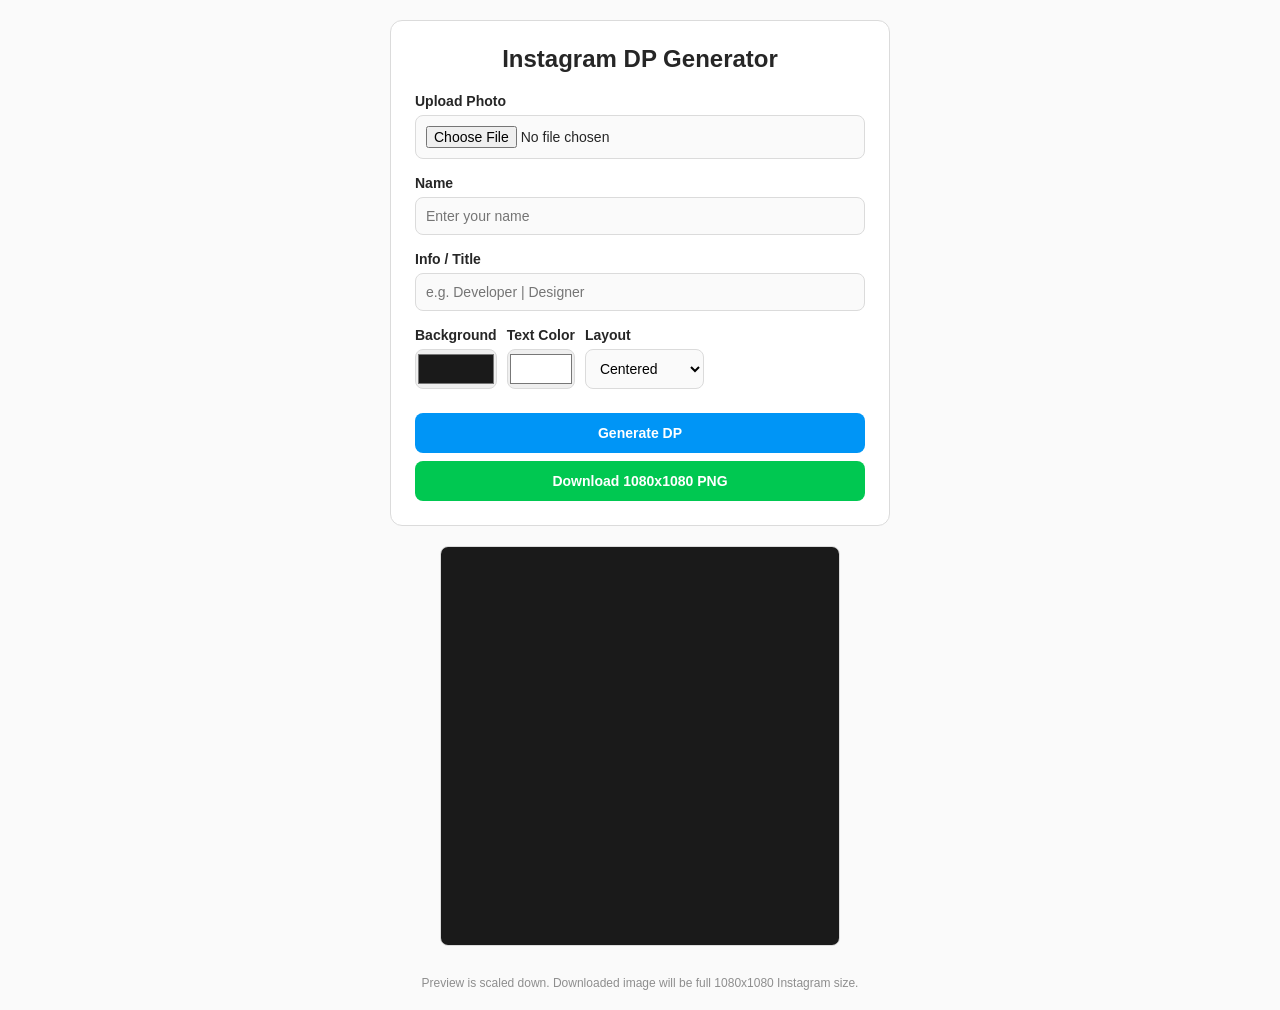
<file: DP generator .html>
<!DOCTYPE html>
<html lang="en">
<head>
<meta charset="UTF-8">
<meta name="viewport" content="width=device-width, initial-scale=1.0">
<title>Instagram DP Generator</title>
<style>
    * {
        margin: 0;
        padding: 0;
        box-sizing: border-box;
    }

    body {
        font-family: -apple-system, BlinkMacSystemFont, 'Segoe UI', Roboto, sans-serif;
        background: #fafafa;
        color: #262626;
        padding: 20px;
        display: flex;
        flex-direction: column;
        align-items: center;
        gap: 20px;
    }

   .container {
        max-width: 500px;
        width: 100%;
        background: white;
        border: 1px solid #dbdbdb;
        border-radius: 12px;
        padding: 24px;
    }

    h1 {
        font-size: 24px;
        margin-bottom: 20px;
        text-align: center;
    }

   .form-group {
        margin-bottom: 16px;
    }

    label {
        display: block;
        font-weight: 600;
        margin-bottom: 6px;
        font-size: 14px;
    }

    input[type="text"],
    input[type="file"],
    textarea,
    select {
        width: 100%;
        padding: 10px;
        border: 1px solid #dbdbdb;
        border-radius: 8px;
        font-size: 14px;
        background: #fafafa;
    }

    textarea {
        resize: vertical;
        min-height: 60px;
    }

   .controls-row {
        display: flex;
        gap: 10px;
    }

   .controls-row.form-group {
        flex: 1;
    }

    input[type="color"] {
        width: 100%;
        height: 40px;
        border: 1px solid #dbdbdb;
        border-radius: 8px;
        cursor: pointer;
    }

    button {
        width: 100%;
        padding: 12px;
        background: #0095f6;
        color: white;
        border: none;
        border-radius: 8px;
        font-weight: 600;
        font-size: 14px;
        cursor: pointer;
        margin-top: 8px;
    }

    button:hover {
        background: #1877f2;
    }

    #downloadBtn {
        background: #00c851;
        display: none;
    }

    #downloadBtn:hover {
        background: #00a843;
    }

   .preview-container {
        width: 100%;
        display: flex;
        justify-content: center;
    }

    canvas {
        border: 1px solid #dbdbdb;
        border-radius: 8px;
        max-width: 100%;
        height: auto;
    }

   .note {
        font-size: 12px;
        color: #8e8e8e;
        text-align: center;
        margin-top: 10px;
    }
</style>
</head>
<body>
    <div class="container">
        <h1>Instagram DP Generator</h1>

        <div class="form-group">
            <label for="imageUpload">Upload Photo</label>
            <input type="file" id="imageUpload" accept="image/*">
        </div>

        <div class="form-group">
            <label for="nameInput">Name</label>
            <input type="text" id="nameInput" placeholder="Enter your name" maxlength="30">
        </div>

        <div class="form-group">
            <label for="infoInput">Info / Title</label>
            <input type="text" id="infoInput" placeholder="e.g. Developer | Designer" maxlength="40">
        </div>

        <div class="controls-row">
            <div class="form-group">
                <label for="bgColor">Background</label>
                <input type="color" id="bgColor" value="#1a1a1a">
            </div>
            <div class="form-group">
                <label for="textColor">Text Color</label>
                <input type="color" id="textColor" value="#ffffff">
            </div>
            <div class="form-group">
                <label for="layout">Layout</label>
                <select id="layout">
                    <option value="center">Centered</option>
                    <option value="bottom">Bottom Text</option>
                    <option value="circle">Circle Photo</option>
                </select>
            </div>
        </div>

        <button id="generateBtn">Generate DP</button>
        <button id="downloadBtn">Download 1080x1080 PNG</button>
    </div>

    <div class="preview-container">
        <canvas id="dpCanvas" width="1080" height="1080" style="width: 400px; height: 400px;"></canvas>
    </div>
    <p class="note">Preview is scaled down. Downloaded image will be full 1080x1080 Instagram size.</p>

<script>
    const canvas = document.getElementById('dpCanvas');
    const ctx = canvas.getContext('2d');
    const imageUpload = document.getElementById('imageUpload');
    const nameInput = document.getElementById('nameInput');
    const infoInput = document.getElementById('infoInput');
    const bgColor = document.getElementById('bgColor');
    const textColor = document.getElementById('textColor');
    const layout = document.getElementById('layout');
    const generateBtn = document.getElementById('generateBtn');
    const downloadBtn = document.getElementById('downloadBtn');

    let uploadedImage = null;

    // Load image when user uploads
    imageUpload.addEventListener('change', function(e) {
        const file = e.target.files[0];
        if (file) {
            const reader = new FileReader();
            reader.onload = function(event) {
                uploadedImage = new Image();
                uploadedImage.onload = function() {
                    drawDP();
                };
                uploadedImage.src = event.target.result;
            };
            reader.readAsDataURL(file);
        }
    });

    // Redraw on any input change
    [nameInput, infoInput, bgColor, textColor, layout].forEach(el => {
        el.addEventListener('input', drawDP);
    });

    generateBtn.addEventListener('click', drawDP);

    function drawDP() {
        const W = 1080;
        const H = 1080;

        // 1. Background
        ctx.fillStyle = bgColor.value;
        ctx.fillRect(0, 0, W, H);

        // 2. Draw image based on layout
        if (uploadedImage) {
            const selectedLayout = layout.value;

            if (selectedLayout === 'circle') {
                // Circle photo in center
                const radius = 300;
                const centerX = W / 2;
                const centerY = H / 2 - 80;

                ctx.save();
                ctx.beginPath();
                ctx.arc(centerX, centerY, radius, 0, Math.PI * 2);
                ctx.clip();

                // Cover fit the image
                const imgRatio = uploadedImage.width / uploadedImage.height;
                let drawW = radius * 2;
                let drawH = radius * 2;

                if (imgRatio > 1) {
                    drawW = drawH * imgRatio;
                } else {
                    drawH = drawW / imgRatio;
                }

                ctx.drawImage(
                    uploadedImage,
                    centerX - drawW / 2,
                    centerY - drawH / 2,
                    drawW,
                    drawH
                );
                ctx.restore();

                // Circle border
                ctx.strokeStyle = textColor.value;
                ctx.lineWidth = 8;
                ctx.beginPath();
                ctx.arc(centerX, centerY, radius, 0, Math.PI * 2);
                ctx.stroke();

            } else {
                // Full cover background image with dark overlay
                const imgRatio = uploadedImage.width / uploadedImage.height;
                let drawW = W;
                let drawH = H;

                if (imgRatio > 1) {
                    drawH = W / imgRatio;
                } else {
                    drawW = H * imgRatio;
                }

                ctx.drawImage(
                    uploadedImage,
                    (W - drawW) / 2,
                    (H - drawH) / 2,
                    drawW,
                    drawH
                );

                // Dark overlay for text readability
                ctx.fillStyle = 'rgba(0, 0, 0, 0.4)';
                ctx.fillRect(0, 0, W, H);
            }
        }

        // 3. Draw text
        ctx.fillStyle = textColor.value;
        ctx.textAlign = 'center';
        ctx.shadowColor = 'rgba(0, 0, 0, 0.5)';
        ctx.shadowBlur = 20;

        const selectedLayout = layout.value;
        const name = nameInput.value.trim();
        const info = infoInput.value.trim();

        if (selectedLayout === 'bottom') {
            ctx.font = 'bold 70px -apple-system, Arial, sans-serif';
            ctx.fillText(name, W / 2, H - 180);
            ctx.font = '40px -apple-system, Arial, sans-serif';
            ctx.fillText(info, W / 2, H - 110);
        } else if (selectedLayout === 'circle') {
            ctx.font = 'bold 70px -apple-system, Arial, sans-serif';
            ctx.fillText(name, W / 2, H - 180);
            ctx.font = '40px -apple-system, Arial, sans-serif';
            ctx.fillText(info, W / 2, H - 110);
        } else {
            // Center layout
            ctx.font = 'bold 80px -apple-system, Arial, sans-serif';
            ctx.fillText(name, W / 2, H / 2 + 20);
            ctx.font = '45px -apple-system, Arial, sans-serif';
            ctx.fillText(info, W / 2, H / 2 + 90);
        }

        ctx.shadowBlur = 0;
        downloadBtn.style.display = 'block';
    }

    // Download functionality
    downloadBtn.addEventListener('click', function() {
        const link = document.createElement('a');
        const name = nameInput.value.trim() || 'instagram-dp';
        link.download = `${name.replace(/\s+/g, '-').toLowerCase()}-dp.png`;
        link.href = canvas.toDataURL('image/png');
        link.click();
    });

    // Initial draw
    drawDP();
</script>
</body>
</html>
</file>
